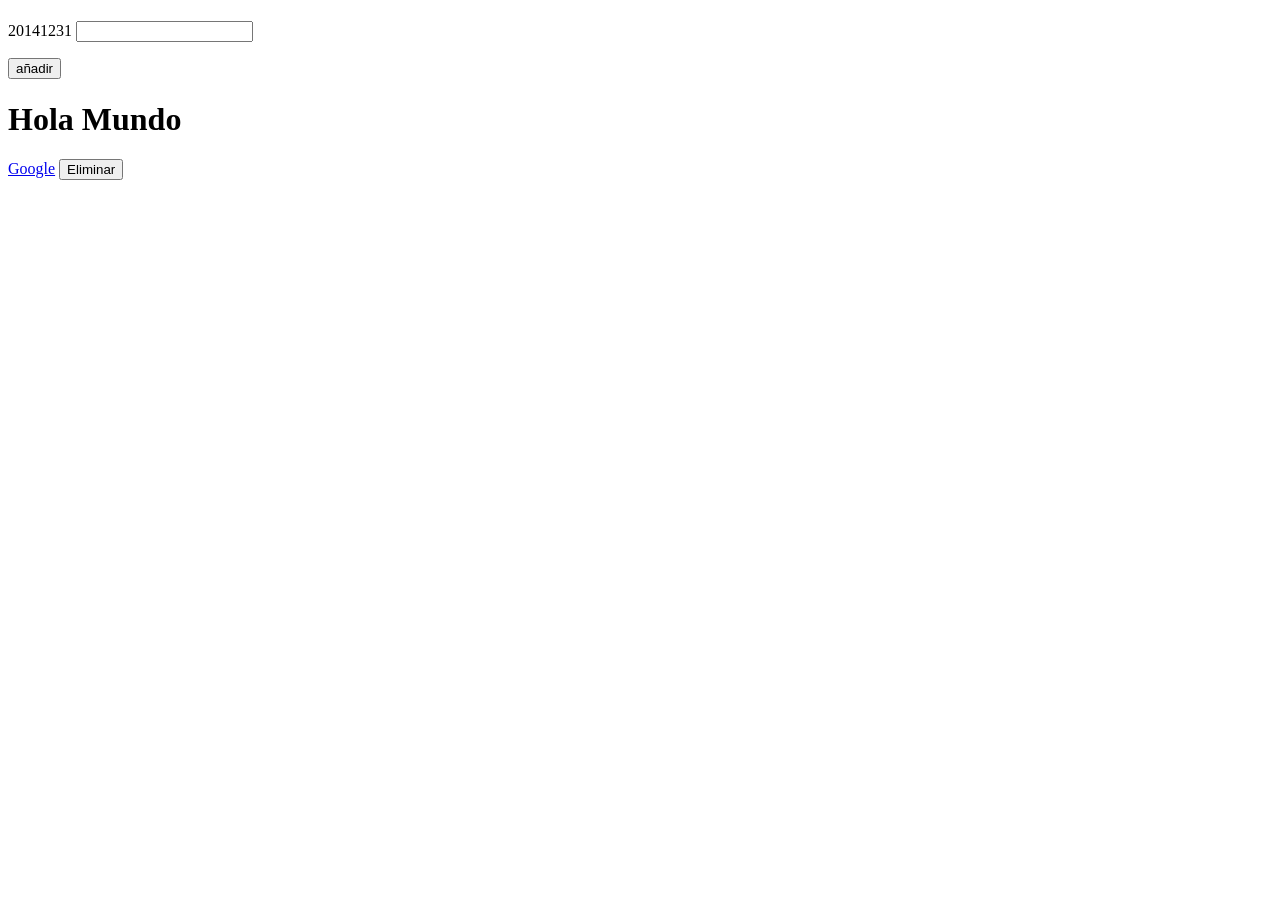
<file: hola.html>
<!DOCTYPE html>
<html>
<head>
	<meta charset="utf-8">
	<title>hola</title>
</head>
<body>
<h1> </h1>
<script src="prueba.js"></script>

<input type="text" id="nombre">
<p>
	
</p>
<input type="button" value="añadir" onclick="añadir();">
<p>
	
</p>
<div id="eli">
	<h1>Hola Mundo</h1>
	<a href="google.com">Google</a>
	<input type="button" value="Eliminar" onclick="Quitar()">
</div>
<div id="lista">
	
</div>

<script>
	function añadir() {
		console.log("añadir");
		var nuevo=document.createElement("div");
		nuevo.innerHTML=document.getElementById("nombre").value;
		nuevo.onclick=Quitar;
		document.getElementById("lista").appendChild(nuevo);
	}

	function Quitar() {
		
		document.getElementById("eli").remove(this);
	}

</script>


</body>
</html>
</file>
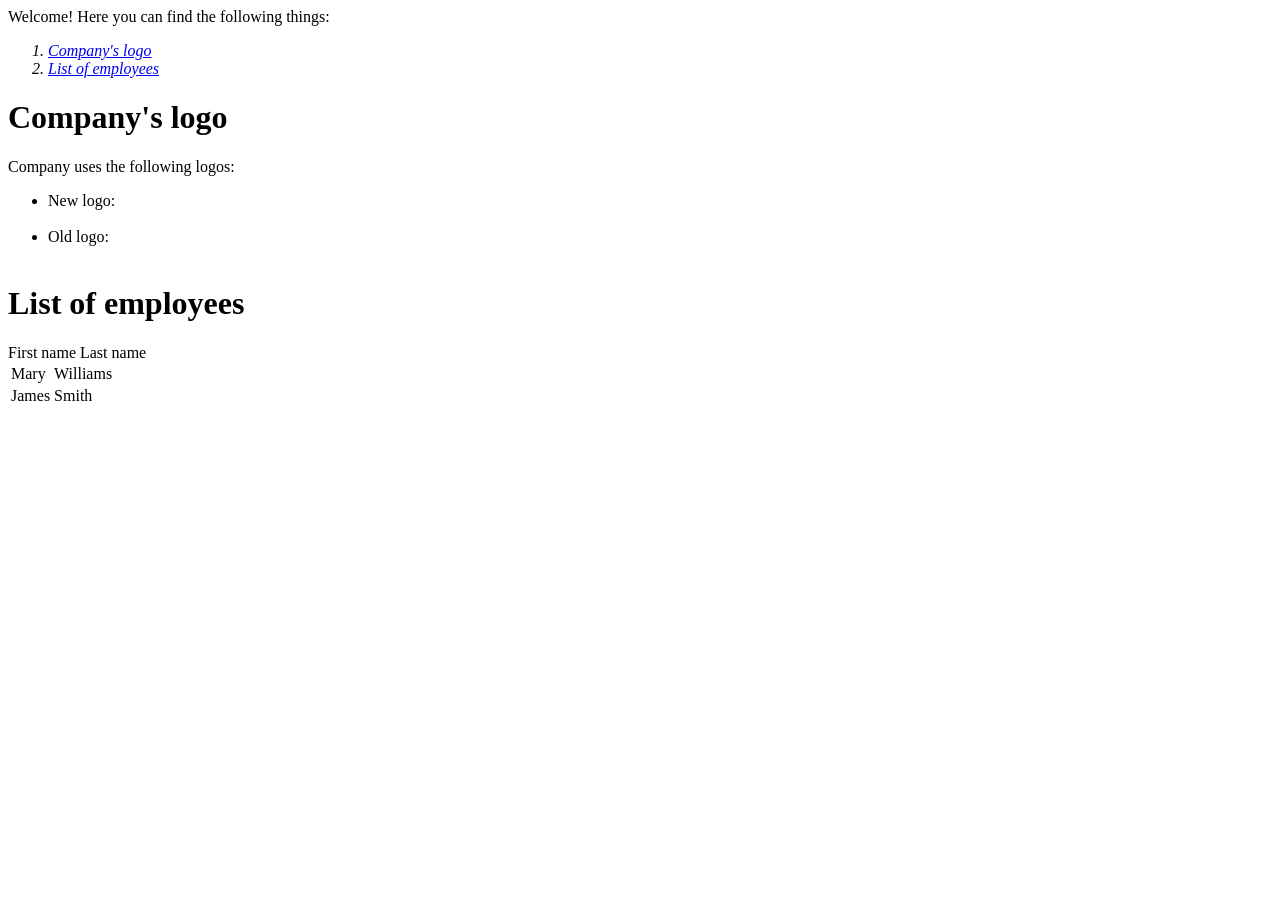
<file: jhjhj.html>
<!DOCTYPE html>
<html>
  <head>
    <meta charset="utf-8">
    <title>Company page</title>
  </head>
  <body>
    <paragraph>Welcome! Here you can find the following things:</paragraph>
    <ol>
      <em><li><a href="#logo">Company's logo</a></li></em>
      <em><li><a href="#employees">List of employees</a></li></em>
    </ol>

    <h1>Company's logo</h1>
    <paragraph>Company uses the following logos:</paragraph>
    <ul>
      <li>New logo:</li><img source="https://bit.ly/3A4wNcD"/>
      <li>Old logo:</li><img source="https://bit.ly/3xlFQ7l"/>
    </ul>

    <h1>List of employees</h1>
    <thead>
      <th>First name</th>
      <th>Last name</th>
    </thead>
    <table>
      <tr>
        <td>Mary</td>
        <td>Williams</td>
      </tr>
      <tr>
        <td>James</td>
        <td>Smith</td>
      </tr>
    </table>
  </body>
</html>
</file>
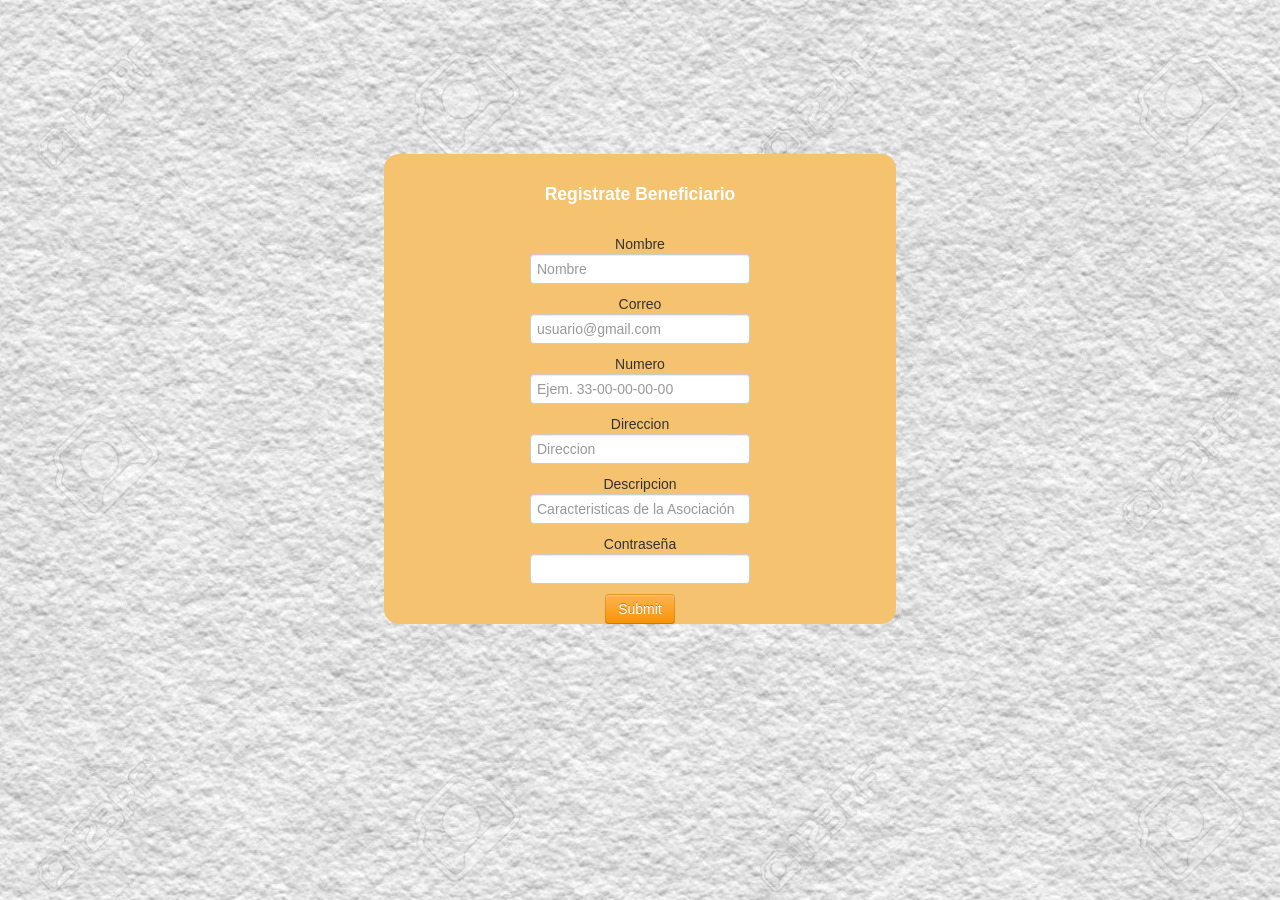
<file: registrabene.html>
<!DOCTYPE html>
<html>
<head>
	<title>Registrate</title>
	<meta charset="utf-8">
    <link rel="stylesheet" href="bootstrap/css/bootstrap.css">
    <link rel="stylesheet" href="bootstrap/css/bootstrap-responsive.css">
</head>
<body background= "images/fondo.jpg" style="background-attachment:fixed;" >
		<div style="text-align: center; background-color:#f5c26f; margin-left: 30%; margin-right: 30%; border-radius: 15px; margin-top: 12%;">
			<form action="registrado.php" method="POST">
				<br>
				<h4 style="color: white;">Registrate Beneficiario</h4>
				<br>
				<p2>Nombre</p2>
				<br>
				<input type="text" name="nombre" placeholder="Nombre" required>
				<br>
				<p2>Correo</p2>
				<br>
				<input type="email" name="correo" placeholder="usuario@gmail.com" required>
				<br>
				<p2>Numero</p2>
				<br>
				<input type= "text" name="numero" placeholder="Ejem. 33-00-00-00-00"  size="20" />
				<br>
				<p2>Direccion</p2>
				<br>
				<input type="text" name="direccion" placeholder="Direccion" size="20" />
				<br>
				<p2>Descripcion</p2>
				<br>
				<input type="text" name="descripcion" placeholder="Caracteristicas de la Asociación" size="20" />
				<br>
				<p2>Contrase&ntilde;a</p2>
				<br>
				<input type="password" name="contrasena"  id="contrasena" size="20"/>
				<br>
				<input class="btn btn-warning" type="submit" name="Enviar">
			</form>
		</div>


</body>
</html>
</file>
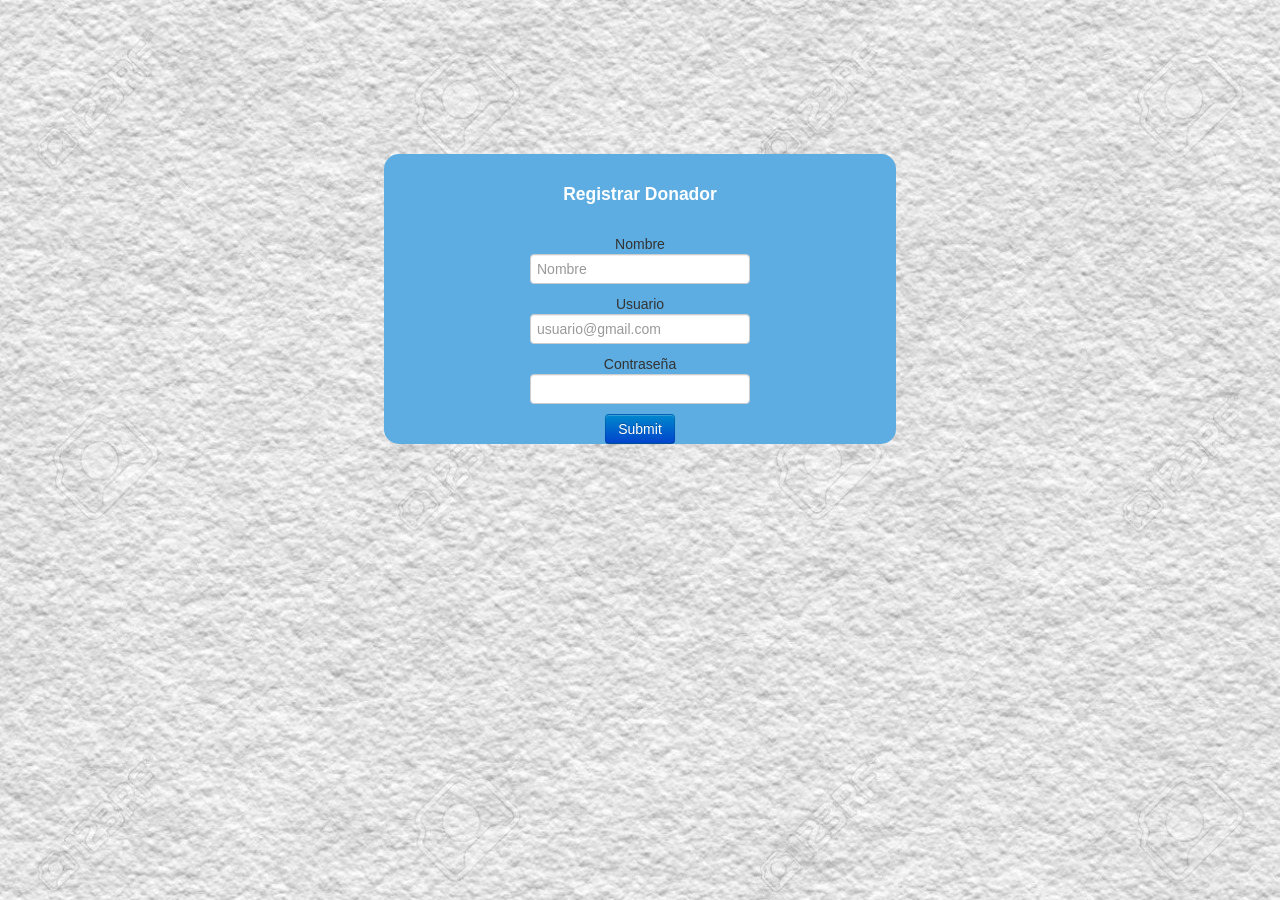
<file: registradonador.html>
<!DOCTYPE html>
<html>
<head>
	<title>Registrate</title>
	<meta charset="utf-8">
    <link rel="stylesheet" href="bootstrap/css/bootstrap.css">
    <link rel="stylesheet" href="bootstrap/css/bootstrap-responsive.css">


</head>
<body background= "images/fondo.jpg" style="background-attachment:fixed;">
		<div style="text-align: center; background-color: #5dade2; margin-left: 30%; margin-right: 30%; border-radius: 15px; margin-top: 12%;">
			<form action="registrardonador.php" method="POST">
				<br>
				<h4 style="color: white;">Registrar Donador</h4>
				<br>
				<p2>Nombre</p2>
				<br>
				<input type="text" name="nombre" placeholder="Nombre" required>
				<br>
				<p2>Usuario</p2>
				<br>
				<input type="email" name="correo" placeholder="usuario@gmail.com" required>
				<br>
				<p2>Contrase&ntilde;a</p2>
				<br>
				<input name="contrasena" type="password" id="contrasena" size="20" />
				<br>
				<input class="btn btn-primary" type="submit" name="Enviar">
			</form>
		</div>
</body>
</html>
</file>
